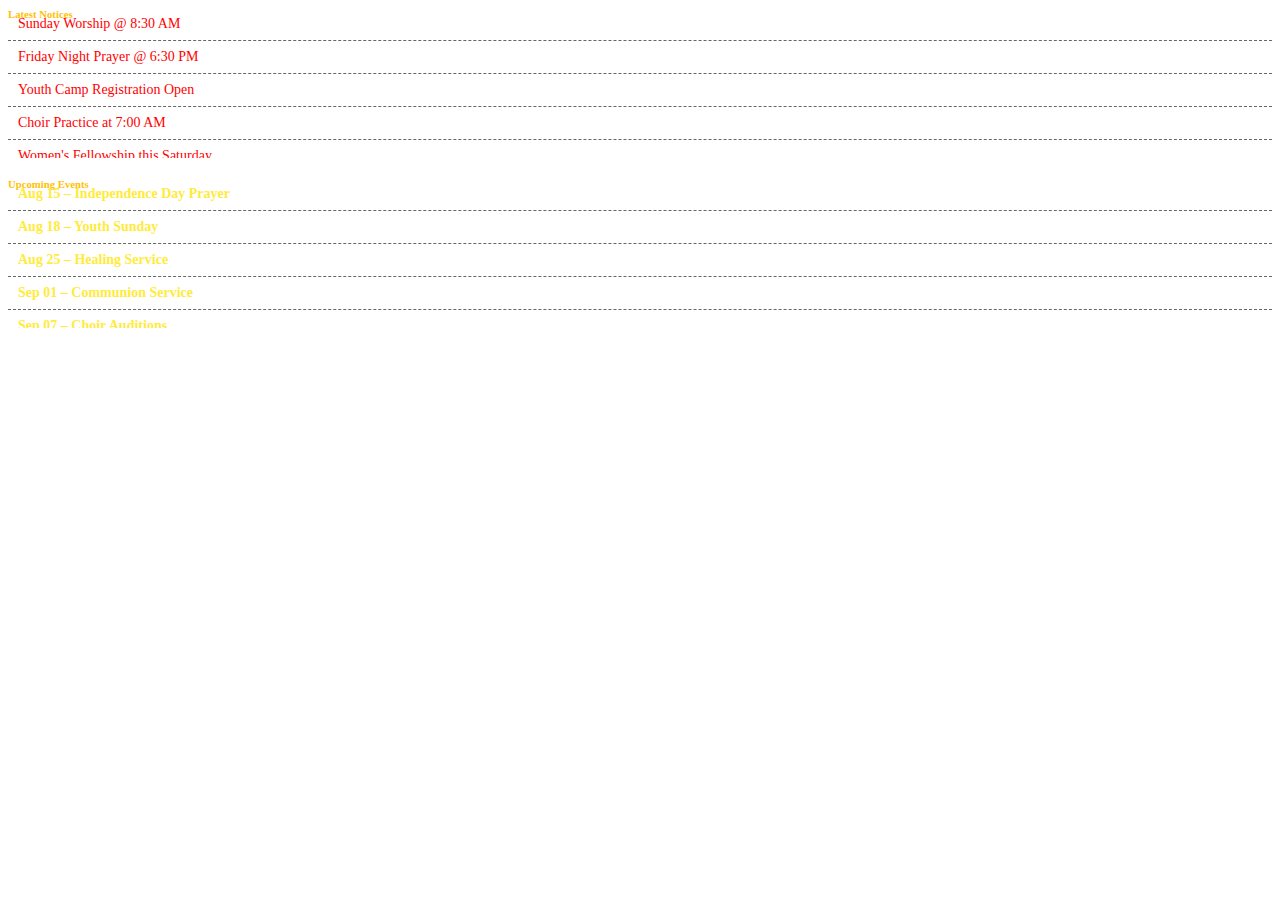
<file: Sub_Index/Notice_Content.html>
<html>
<head>
    <title>notice</title>
    
    <style>
        /* 📋 Notice Sidebar */
#notice-sidebar {
  position: fixed;
  top: 0;
  right: -350px;
  width: 320px;
  height: 100%;
  background: rgba(0, 0, 0, 0.85);
  color: #fff;
  transition: right 0.4s ease;
  z-index: 1040;
  padding: 15px;
  font-family: 'Noto Sans Tamil', sans-serif;
}

#notice-sidebar.active {
  right: 0;
}

.notice-header {
  display: flex;
  justify-content: space-between;
  align-items: center;
  border-bottom: 2px solid #e91e63;
  padding-bottom: 10px;
  margin-bottom: 10px;
}

.notice-header .close-btn {
  background: none;
  color: white;
  font-size: 20px;
  border: none;
  cursor: pointer;
}

.notice-content h6 {
  position: absolute;
  margin-top: 0px;
  font-weight: bold;
  color: #ffc107;
}

/* Notice and Event Scroll Sections */
.notice-list,
.event-list {
  height: 150px;
  /* adjust based on content */
  overflow: hidden;
  position: relative;
  margin-bottom: 20px;
}

/* List container scroll animation */
.notice-list ul,
.event-list ul {
  list-style: none;
  padding-left: 0;
  margin: 0;
  position: absolute;
  width: 100%;
  animation: scrollText 15s linear infinite;
}

.notice-list li,
.event-list li {
  padding: 8px 10px;
  border-bottom: 1px dashed #666;
  font-size: 14px;
  color: #ff0000;
  background-color: transparent;
}

.event-list .highlight {

  color: #ffeb3b;
  font-weight: bold;
}

/* Scrolling animation */
@keyframes scrollText {
  0% {
    transform: translateY(0%);
  }

  100% {
    transform: translateY(-100%);
  }
}

/* ✅ Responsive */
@media (max-width: 768px) {
  #notice-button {
    top: 150px;
    right: 15px;
  }

  #notice-sidebar {
    width: 40%;
    height: 73%;
  }

  .notice-list {
    height: 200px;
  }

  .event-list {
    height: 200px;
  }
}

/* Media Query for Mobile/Tablet */
@media (max-width: 3000px) {
  #notice-sidebar {
    right: -230%;
    height: 450px;
    top: 80px;
    border-radius: 0;
    bottom: auto;
  }

  #notice-button {
    top: 150px;
    right: 15px;
  }

  #notice-sidebar.active {
    right: 0;
  }

  #notice-button {
    top: 50% !important;
    right: 0 !important;
    transform: translateY(-50%);
    border-radius: 10px 0 0 10px;
  }
}

@media (max-width: 800px) {
  #notice-sidebar {
    right: -230%;
    height: 500px;
    top: 100px;
    border-radius: 0;
    bottom: auto;
  }

  #notice-button {
    top: 50 !important;
    right: 0 !important;
    transform: translateY(-50%);
    border-radius: 10px 0 0 10px;
  }

  #notice-sidebar.active {
    right: 0;
  }

  #notice-button {
    top: 50% !important;
    right: 0 !important;
    transform: translateY(-50%);
    border-radius: 10px 0 0 10px;
  }
}

    </style>
</head>
<body>
<div class="notice-content">
        <div class="notice-list">
          <h6>Latest Notices</h6>
          <ul id="notice-list">
            <li>Sunday Worship @ 8:30 AM</li>
            <li>Friday Night Prayer @ 6:30 PM</li>
            <li>Youth Camp Registration Open</li>
            <li>Choir Practice at 7:00 AM</li>
            <li>Women's Fellowship this Saturday</li>
            <li>Special Fasting Prayer - Aug 15</li>
            <li>Harvest Festival Planning Meeting</li>
            <li>New Members Welcome Service</li>
            <li>Sunday School Resumes This Week</li>
            <li>Committee Meeting Next Sunday</li>
          </ul>
        </div>
        <div class="event-list">
          <h6 class="text-warning">Upcoming Events</h6>
          <ul id="event-list">
            <li class="highlight">Aug 15 – Independence Day Prayer</li>
            <li class="highlight">Aug 18 – Youth Sunday</li>
            <li class="highlight">Aug 25 – Healing Service</li>
            <li class="highlight">Sep 01 – Communion Service</li>
            <li class="highlight">Sep 07 – Choir Auditions</li>
            <li class="highlight">Sep 10 – Outreach Program</li>
            <li class="highlight">Sep 15 – Women's Retreat</li>
            <li class="highlight">Sep 20 – Bible Quiz Finals</li>
            <li class="highlight">Sep 25 – Family Counseling Day</li>
            <li class="highlight">Sep 30 – Youth Talent Show</li>
          </ul>
        </div>
      </div>
      </body>
      </html>
</file>
